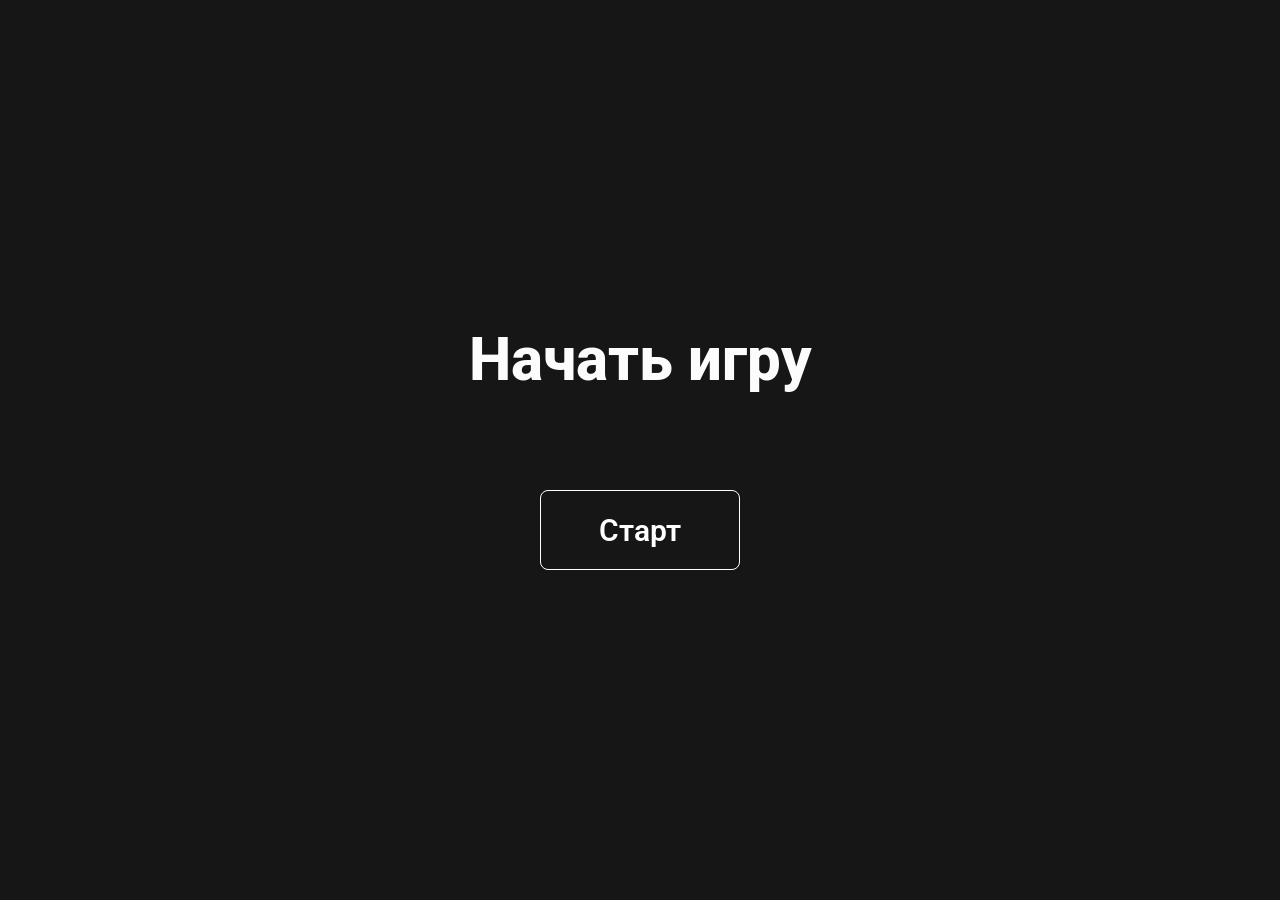
<file: index.html>
<!DOCTYPE html>
<html lang="ru">
<head>
    <meta charset="UTF-8">
    <meta name="viewport" content="width=device-width, initial-scale=1.0">
    <title>Поле Чудес</title>
    <link rel="stylesheet" href="index.css">
    <script src="index.js" type="module" defer></script>
    <script src="data.js" defer></script>
</head>
<body>

    <div class="start_page">
        <p id="rules">
            
        </p>
        <h1>Начать игру</h1>
        <button type="button" class="start_button">Старт</button>
    </div>
    <div class="game_page">
        <p id="word" ></p>
        <p id="definition"></p>
        <p id="temp_text"></p>
        

        <p id="baraban_text"></p>
        <label for="input_letter" id="input_letter_text"></label>
        <input id="input_letter" type="text">
    </div>

    <div class="end__game">
        <p id="Result__word"></p>
        <p id="winner__text"></p>
        <br><br><br>
        <p id="all__score">
            <p id="pl__sc11"></p>
            <p id="pl__sc21"></p>
            <p id="pl__sc31"></p>  
        </p>
        <button type="button" class="reset_button">Перезапуск</button>
    </div>
    </div>

    <p id="polayer"></p>


        <div id="scores">
            <p id="pl__sc1"></p>
            <p id="pl__sc2"></p>
            <p id="pl__sc3"></p>
        </div>

</body>
</html>
</file>
<file: index.css>
@import url(./obn.css);

@import url('https://fonts.googleapis.com/css2?family=Roboto:wght@500&display=swap');



body {
    background-color: #161616;
    color: #FCFCFC;
    overflow: hidden;
}
 p{
    font-family: roboto;
}


.start_page {
    width: 100vw;
    height: 100vh;
    display: flex;
    justify-content: center;
    align-items: center;
    flex-flow: column nowrap;
    opacity:1;
    position: relative;
    top: 0;
    left: 0;
    transition: .3s ease-in;

}

.start_page.close{
    left: -100%;
    opacity: 0;
}

.start_page h1 {
    font-family: 'Roboto', sans-serif;
    font-weight: 800;
    font-size: 60px;
}

.start_button{
    width: 200px;  
    height: 80px;
    border: 1px solid white;
    background-color: transparent;
    color: white;
    border-radius: 8px ;
    padding: 16px;

    display: flex;
    justify-content: center;
    align-items: center;
    font-family: 'roboto', sans-serif;
    font-weight: 600;
    font-size: 30px;
    margin-top: 100px;
    transition:.3s ease;
}
.start_button:active{
    background-color: blue;
}
.start_button:focus{
    box-shadow: 0 0 10px white,
    inset 0 0 5px white;
    
}
.start_button:hover{
    color:#161616;
    background-color: white;
    cursor:pointer;
}
.reset_button{
    width: 200px;  
    height: 80px;
    border: 1px solid white;
    background-color: transparent;
    color: white;
    border-radius: 8px ;
    padding: 16px;

    display: flex;
    justify-content: center;
    align-items: center;
    font-family: 'roboto', sans-serif;
    font-weight: 600;
    font-size: 30px;
    margin-top: 100px;
    transition:.3s ease;
}
.reset_button:active{
    background-color: blue;
}
.reset_button:focus{
    box-shadow: 0 0 10px white,
    inset 0 0 5px white;
    
}
.reset_button:hover{
    color:#161616;
    background-color: white;
    cursor:pointer;
}
.game_page{
    position:absolute;
    left: 100%;
    top: 0;
    opacity:0;
    width: 100vw;
    height: 80vh;
    transition: .3s ease-in;
    display: flex;
    justify-content: center;
    align-items: center;
    flex-flow:column nowrap ;
}
.game_page *{
    margin-top: 60px;
}
#input_letter {
    margin-top: 20px;
    border: 2px solid White;
    background-color: transparent;
    border-radius: 8px;
    padding: 16px;
    font-size: 20px;
    color: white;
    font-family: roboto;
    width: 80px;
    text-transform: uppercase;
    transition: .3s;
    display: flex;
    justify-content: center;
    align-items: center;
}


.game_page.active {
    left: 0;
    opacity: 1;
}

#input_letter:focus{
    box-shadow: 0 0 5px white,
    inset 0 0 5px white;
}
#temp_text {
    font-family: roboto;
    font-size: 40px;
    font-weight: 200;
}
#word {
    font-size: min(100px, 3vh);
    font-family: roboto;
    font-weight: 400;
}

#input_letter_text {
    font-family: roboto;
    font-size: 30px;
    font-weight: 300;
}

#definition {
    font-family: 'roboto';
    font-weight: 600;
    font-size: min(30px,3vh);
    text-align: center;
}

#baraban_text{
    font-size: min(40px,2vh);
}
#polayer{
    position: absolute;
    left: 5%;
    bottom: 6%;
    font-size: min(40px,3vh);
}




.end__game{
    position: absolute;
    opacity:0;
    top: -200%;
    left: 0;
    transition:.3s;
    will-change: position;
    width: 100vw;
    height: 100vh;
    background-color: rgb(53, 20, 20);
    color: white;
    display: flex;
    justify-content: center;
    align-items: center;
    flex-flow: column nowrap;

    font-family: roboto;
    font-size: 50px;
    font-weight: 800;

}

.end__game.active{
    top: 0;
    opacity:1;
}



#scores{
    position: absolute;
    right: 5%;
    bottom: 6%;
    display: flex;
    justify-content: center;
    align-items: center;
    flex-flow: column nowrap;
    

    font-size: min(30px,2vh);

}

#scores p{
    margin: 20px;
}


@media(max-width:768px){
    #scores {
        bottom: 5px;
        right: 50%;
        transform: translateX(50%);
    }
    #scores P{
        margin: 10px;
    }

    #polayer{
        z-index: -1;
        top: 5%;
        left: 50%;
        transform: translateX(-50%);
    }
}
</file>
